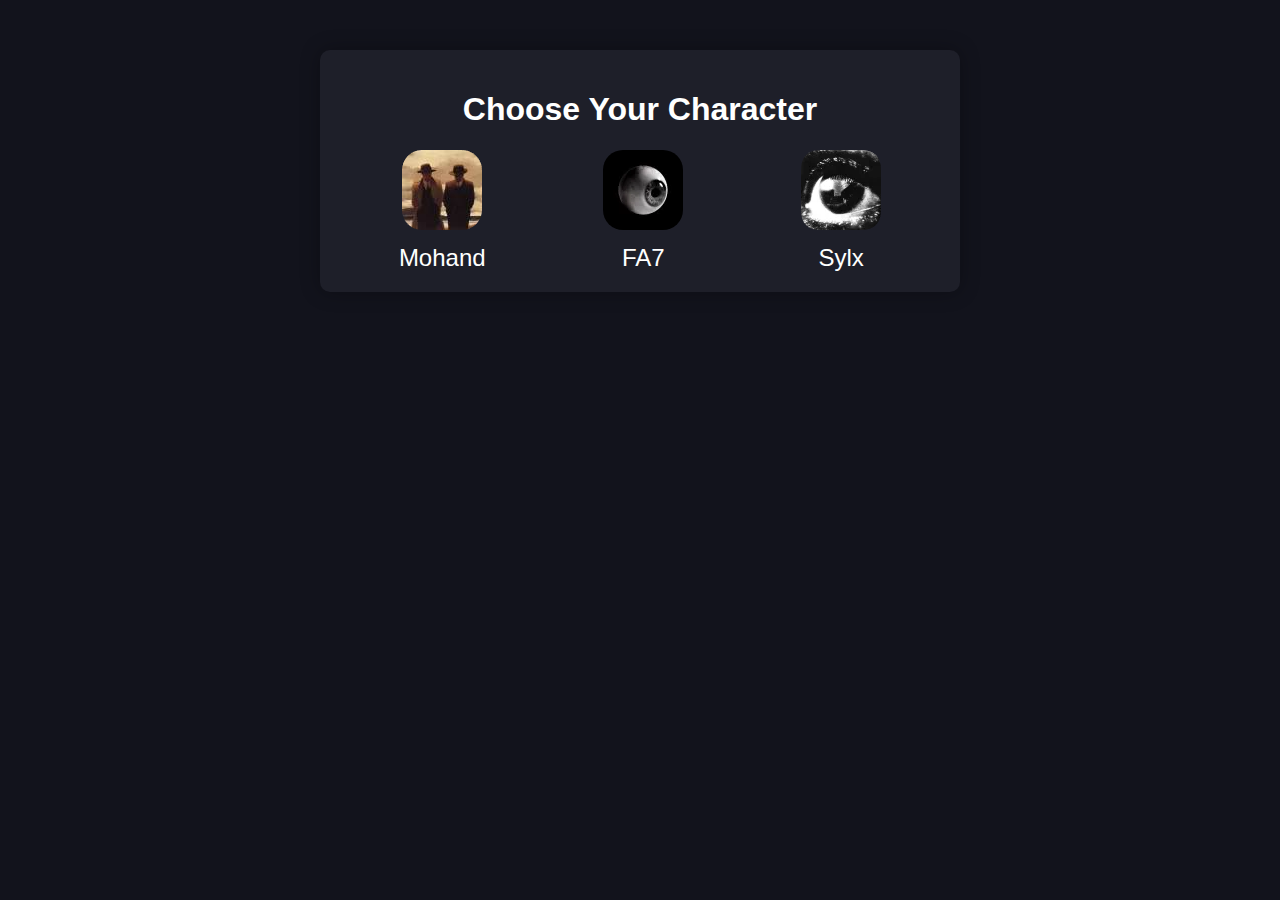
<file: index.html>
<!DOCTYPE html>
<html lang="en">

<head>
    <meta charset="UTF-8">
    <meta name="viewport" content="width=device-width, initial-scale=1.0">
    <title>Troll Website Game</title>
    <link rel="stylesheet" href="styles.css">
</head>

<body>
    <div class="container">
        <h1>Choose Your Character</h1>
        <div class="options">
            <div class="option" onclick="chooseTroll('Mohand')">
                <img src="operator.png" alt=" Troll">
                <div class="option-name">Mohand</div>
            </div>
            <div class="option" onclick="chooseTroll('FA7')">
                <img src="harmless.png" alt=" Troll">
                <div class="option-name">FA7</div>
            </div>
            <div class="option" onclick="chooseTroll('Sylx')">
                <img src="nov.png" alt=" Troll">
                <div class="option-name">Sylx</div>
            </div>
        </div>
    </div>

    <div class="notify" id="notify">You can now try!</div>

    <script>
        function chooseTroll(troll) {
            if (troll === 'FA7' || troll === 'Mohand' || troll === 'Sylx') {
                                window.location.href = 'starttoplay.html'; // Redirect to prd8a.html
            }
            // Add more conditions for other trolls if needed
        }
    </script>
</body>

</html>
</file>
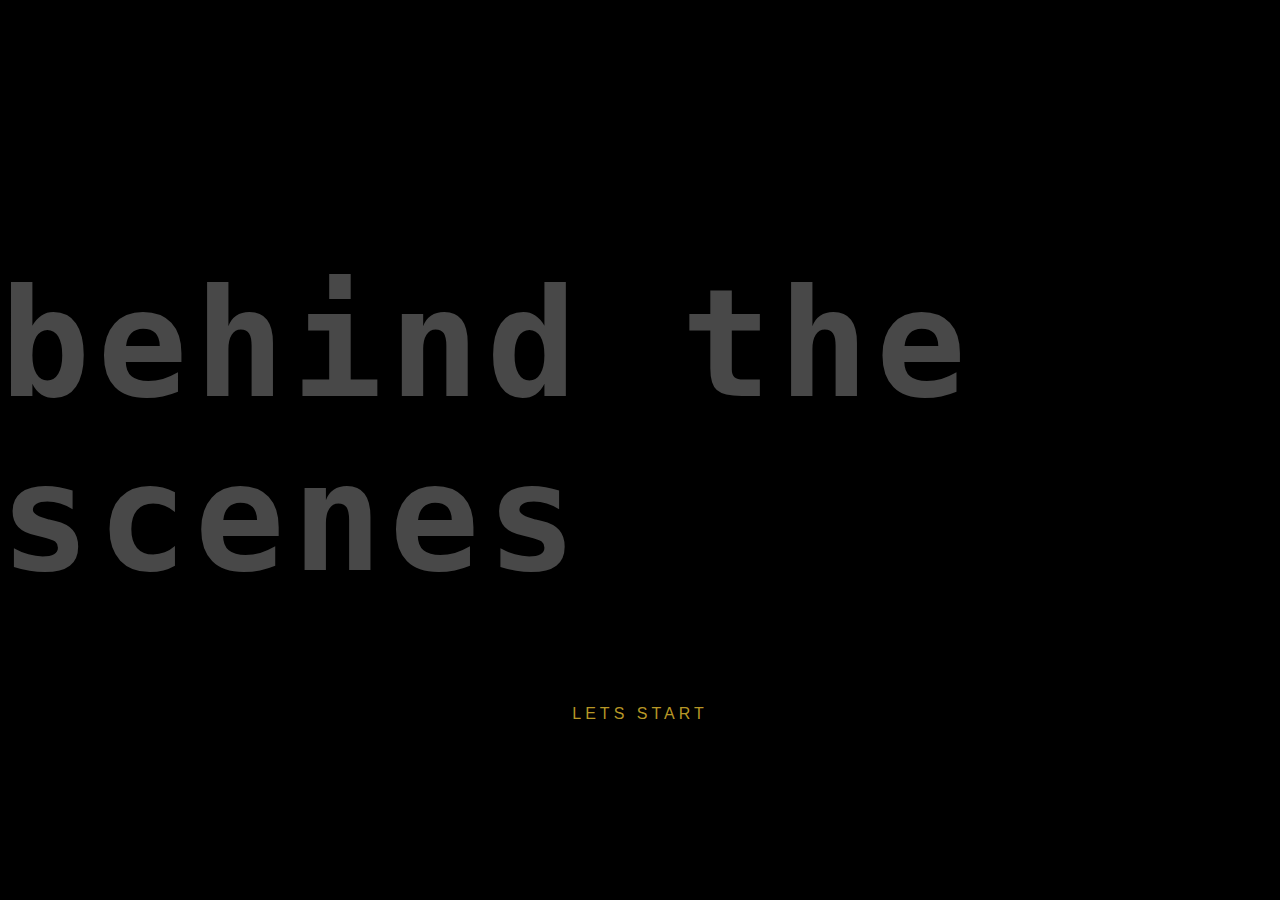
<file: starttoplay.html>
<!DOCTYPE html>
<html lang="en">
<head>
  <meta charset="utf-8">
  <title>Reavling the truth </title>
  <meta content="width=device-width, initial-scale=1.0" name="viewport">
  <link href="st.css" rel="stylesheet">
</head>
<body>
  <h1><span>behind the scenes</span></h1>
  <button class="btn" onclick="window.location.href='/questions/question.html';">Lets Start</button>
</body>
</html>
</file>
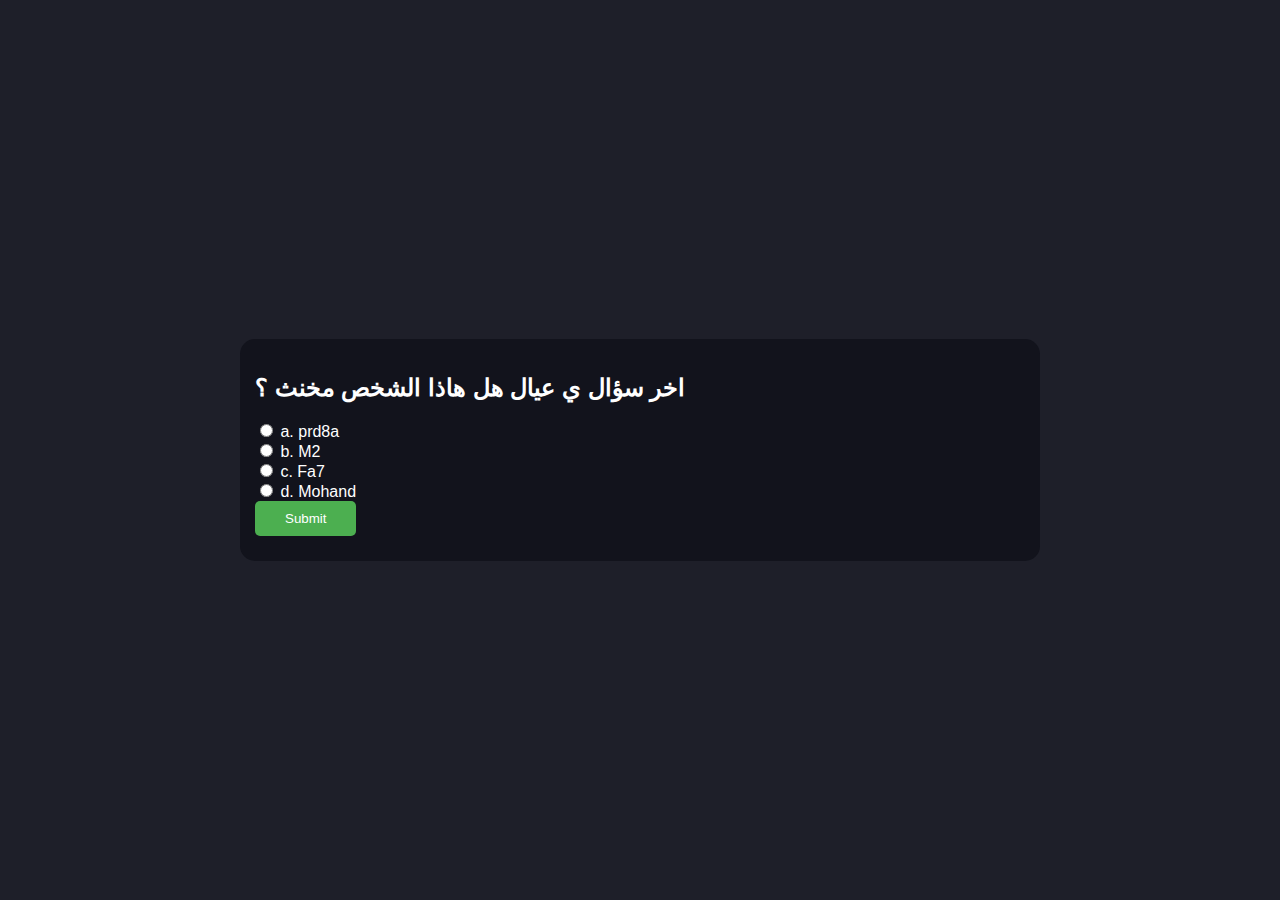
<file: question2/question2.html>
<!DOCTYPE html>
<html lang="en">
<head>
  <meta charset="UTF-8">
  <meta name="viewport" content="width=device-width, initial-scale=1.0">
  <title>Questions Website</title>
  <link rel="stylesheet" href="q1.css"> <!-- Link to your CSS file -->
</head>
<body>
  <div class="container">
    <div class="center">
      <div class="question">
        <h2>اخر سؤال ي عيال هل هاذا الشخص مخنث ؟</h2>
        <form id="questionForm">
          <div class="answer-options">
            <input type="radio" id="optionA" name="answer" value="a">
            <label for="optionA">a. prd8a</label><br>
            <input type="radio" id="optionB" name="answer" value="b">
            <label for="optionB">b. M2</label><br>
            <input type="radio" id="optionC" name="answer" value="c">
            <label for="optionC">c. Fa7</label><br>
            <input type="radio" id="optionD" name="answer" value="d">
            <label for="optionD">d. Mohand</label><br>
          </div>
          <input type="submit" value="Submit" id="submitBtn" style="margin-left: auto;">
        </form>
        <div id="result"></div>
      </div>
    </div>
  </div>
  
  <audio id="errorSound1" src="error.mp3"></audio>
  <audio id="errorSound2" src="1.mp3"></audio> <!-- Include the audio files -->
  <div class="notification" id="notification">Incorrect answer! Please try again.</div>
  <script>
    document.getElementById('questionForm').addEventListener('submit', function(event) {
      event.preventDefault(); // Prevent the form from submitting normally
      
      var selectedAnswer = document.querySelector('input[name="answer"]:checked');
      if (selectedAnswer) {
        var answerValue = selectedAnswer.value;
        if (answerValue === 'a') { // Assuming 'b' is the correct answer
          window.location.href = 'winner.html'; // Redirect to winner.html
        } else {
          document.getElementById('result').innerHTML = 'Incorrect answer! Please try again.';
          document.getElementById('notification').classList.add('show');
          setTimeout(function() {
            document.getElementById('notification').classList.remove('show');
          }, 3000); // Show notification for 3 seconds
        }
      } else {
        document.getElementById('result').innerHTML = 'Please select an answer.';
      }
    });
  </script>
</body>
</html>
</file>
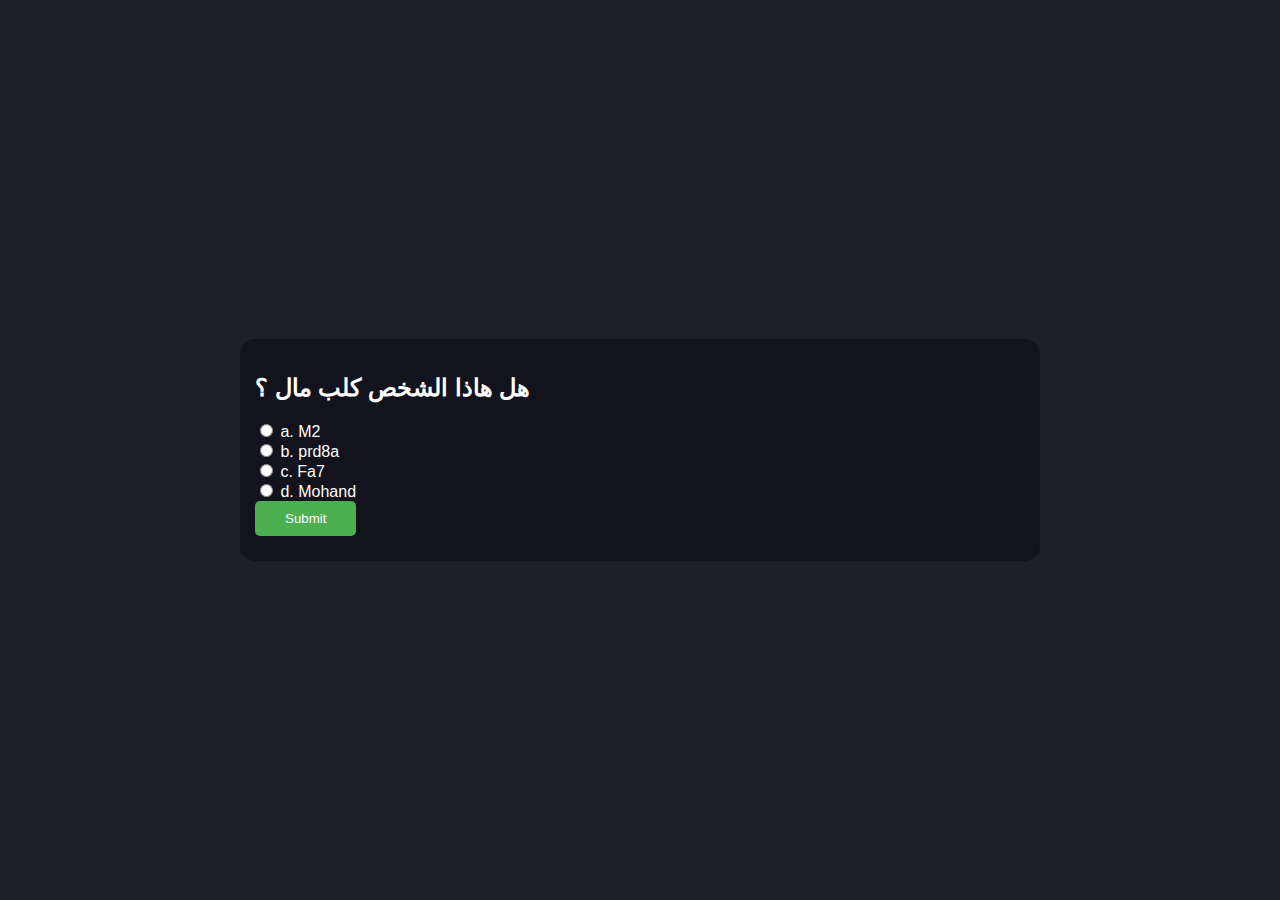
<file: questions/question.html>
<!DOCTYPE html>
<html lang="en">
<head>
  <meta charset="UTF-8">
  <meta name="viewport" content="width=device-width, initial-scale=1.0">
  <title>Questions Website</title>
  <link rel="stylesheet" href="q1.css"> <!-- Link to your CSS file -->
</head>
<body>
  <div class="container">
    <div class="center">
      <div class="question">
        <h2>هل هاذا الشخص كلب مال ؟</h2>
        <form id="questionForm">
          <div class="answer-options">
            <input type="radio" id="optionA" name="answer" value="a">
            <label for="optionA">a. M2</label><br>
            <input type="radio" id="optionB" name="answer" value="b">
            <label for="optionB">b. prd8a</label><br>
            <input type="radio" id="optionC" name="answer" value="c">
            <label for="optionC">c. Fa7</label><br>
            <input type="radio" id="optionD" name="answer" value="d">
            <label for="optionD">d. Mohand</label><br>
          </div>
          <input type="submit" value="Submit" id="submitBtn" style="margin-left: auto;">
        </form>
        <div id="result"></div>
      </div>
    </div>
  </div>
  
  <audio id="errorSound1" src="error.mp3"></audio>
  <audio id="errorSound2" src="1.mp3"></audio> <!-- Include the audio files -->
  <div class="notification" id="notification">Incorrect answer! Please try again.</div>
  <script src="script.js"></script> <!-- Include the JavaScript file -->
</body>
</html>
</file>
<file: styles.css>
body {
    font-family: Arial, sans-serif;
    background-color: #12131C;
    color: white;
    text-align: center;
    margin: 0;
    padding: 0;
}

.container {
    max-width: 600px;
    margin: 50px auto;
    padding: 20px;
    background-color: #1E1F29;
    border-radius: 10px;
    box-shadow: 0 0 20px rgba(0, 0, 0, 0.3);
    transition: transform 0.5s ease;
}

h1 {
    font-size: 32px;
}

.options {
    display: flex;
    justify-content: space-around;
    margin-top: 20px;
}

.option {
    cursor: pointer;
    border-radius: 10px;
    overflow: hidden;
    transition: transform 0.3s ease;
}

.option:hover {
    transform: scale(1.05);
}

.option img {
    max-width: 100%;
    height: auto;
}

.option-name {
    font-size: 24px;
    margin-top: 10px;
}

.notify {
    position: fixed;
    top: 20px;
    left: 50%;
    transform: translateX(-50%);
    padding: 10px 20px;
    background-color: #4CAF50;
    color: white;
    border-radius: 5px;
    opacity: 0;
    transition: opacity 0.5s ease;
}

.notify.show {
    opacity: 1;
}
</file>
<file: st.css>
body {
    padding: 0;
    margin: 0;
    background-color: #000000;
    display: flex;
    flex-direction: column;
    align-items: center;
    justify-content: center;
    min-height: 100vh;
  }
  h1 {
    color: #484848;
    font-size: 150px;
    font-weight: bold;
    font-family: monospace;
    letter-spacing: 7px;
    cursor: pointer;
    margin-bottom: 40px;
  }
  h1 span {
    transition: .5s linear;
  }
  h1:hover span:nth-child(1) {
    margin-right: 5px;
  }
  h1:hover span:nth-child(2) {
    margin-left: 30px;
  }
  h1:hover span {
    color: #fff;
    text-shadow: 0 0 10px #fff,
                 0 0 20px #fff, 
                 0 0 40px #fff;
  }
  .btn {
    position: relative;
    display: inline-block;
    padding: 20px 30px;
    color: #b79726;
    font-size: 16px;
    text-decoration: none;
    text-transform: uppercase;
    overflow: hidden;
    transition: .5s;
    margin-top: 40px;
    letter-spacing: 4px;
    background: transparent;
    border: none;
    cursor: pointer;
  }
  .btn:hover {
    background: #f49803;
    color: #fff;
    border-radius: 5px;
    box-shadow: 0 0 5px #f4c803,
                0 0 25px #bd9d0b,
                0 0 50px #f4e403,
                0 0 100px #d5cf1e;
  }
  .btn span {
    position: absolute;
    display: block;
  }
  .btn span:nth-child(1) {
    top: 0;
    left: -100%;
    width: 100%;
    height: 2px;
    background: linear-gradient(90deg, transparent, #f4c003);
    animation: btn-anim1 1s linear infinite;
  }
  @keyframes btn-anim1 {
    0% {
      left: -100%;
    }
    50%,100% {
      left: 100%;
    }
  }
  .btn span:nth-child(2) {
    top: -100%;
    right: 0;
    width: 2px;
    height: 100%;
    background: linear-gradient(180deg, transparent, #f4bc03);
    animation: btn-anim2 1s linear infinite;
    animation-delay: .25s
  }
  @keyframes btn-anim2 {
    0% {
      top: -100%;
    }
    50%,100% {
      top: 100%;
    }
  }
  .btn span:nth-child(3) {
    bottom: 0;
    right: -100%;
    width: 100%;
    height: 2px;
    background: linear-gradient(270deg, transparent, #f4dc03);
    animation: btn-anim3 1s linear infinite;
    animation-delay: .5s
  }
  @keyframes btn-anim3 {
    0% {
      right: -100%;
    }
    50%,100% {
      right: 100%;
    }
  }
  .btn span:nth-child(4) {
    bottom: -100%;
    left: 0;
    width: 2px;
    height: 100%;
    background: linear-gradient(360deg, transparent, #f4b003);
    animation: btn-anim4 1s linear infinite;
    animation-delay: .75s
  }
  @keyframes btn-anim4 {
    0% {
      bottom: -100%;
    }
    50%,100% {
      bottom: 100%;
    }
  }
</file>
<file: question2/q1.css>
body {
    background-color: #1E1F29;
    color: white;
    font-family: Arial, sans-serif;
    margin: 0;
    padding: 0;
}

.container {
    display: flex;
    justify-content: center;
    align-items: center;
    min-height: 100vh;
}

.center {
    width: 100%;
    max-width: 800px;
}

.question {
    background-color: #12131C;
    padding: 15px;
    border-radius: 15px;
}

form {
    margin-top: 10px;
}

.notification {
    text-align: center;
    padding: 10px;
    margin-top: 20px;
    display: none; /* Hidden by default */
    position: fixed;
    top: 10px;
    left: 50%;
    transform: translateX(-50%);
    z-index: 1000;
    border-radius: 5px;
    animation: fadeInOut 2s ease-out; /* Animation for fade in/out */
}

.correct {
    background-color: #4CAF50; /* Green background for correct answer */
    color: white;
}

.incorrect {
    background-color: #f44336; /* Red background for incorrect answer */
    color: white;
}

@keyframes fadeInOut {
    0% { opacity: 0; }
    10% { opacity: 1; }
    90% { opacity: 1; }
    100% { opacity: 0; }
}

input[type="checkbox"] {
    margin-right: 10px;
}

#submitBtn {
    background-color: #4CAF50;
    border: none;
    color: white;
    padding: 10px 30px;
    text-align: center;
    text-decoration: none;
    display: inline-block;
    border-radius: 5px;
    transition: background-color 0.2s ease;
    margin-left: auto; /* Move the button to the right */
}

#submitBtn:hover {
    background-color: #45a049; /* Darker green on hover */
}

#result {
    margin-top: 10px;
    color: yellow;
}
</file>
<file: questions/q1.css>
body {
    background-color: #1E1F29;
    color: white;
    font-family: Arial, sans-serif;
    margin: 0;
    padding: 0;
}

.container {
    display: flex;
    justify-content: center;
    align-items: center;
    min-height: 100vh;
}

.center {
    width: 100%;
    max-width: 800px;
}

.question {
    background-color: #12131C;
    padding: 15px;
    border-radius: 15px;
}

form {
    margin-top: 10px;
}

.notification {
    text-align: center;
    padding: 10px;
    margin-top: 20px;
    display: none; /* Hidden by default */
    position: fixed;
    top: 10px;
    left: 50%;
    transform: translateX(-50%);
    z-index: 1000;
    border-radius: 5px;
    animation: fadeInOut 2s ease-out; /* Animation for fade in/out */
}

.correct {
    background-color: #4CAF50; /* Green background for correct answer */
    color: white;
}

.incorrect {
    background-color: #f44336; /* Red background for incorrect answer */
    color: white;
}

@keyframes fadeInOut {
    0% { opacity: 0; }
    10% { opacity: 1; }
    90% { opacity: 1; }
    100% { opacity: 0; }
}

input[type="checkbox"] {
    margin-right: 10px;
}

#submitBtn {
    background-color: #4CAF50;
    border: none;
    color: white;
    padding: 10px 30px;
    text-align: center;
    text-decoration: none;
    display: inline-block;
    border-radius: 5px;
    transition: background-color 0.2s ease;
    margin-left: auto; /* Move the button to the right */
}

#submitBtn:hover {
    background-color: #45a049; /* Darker green on hover */
}

#result {
    margin-top: 10px;
    color: yellow;
}
</file>
